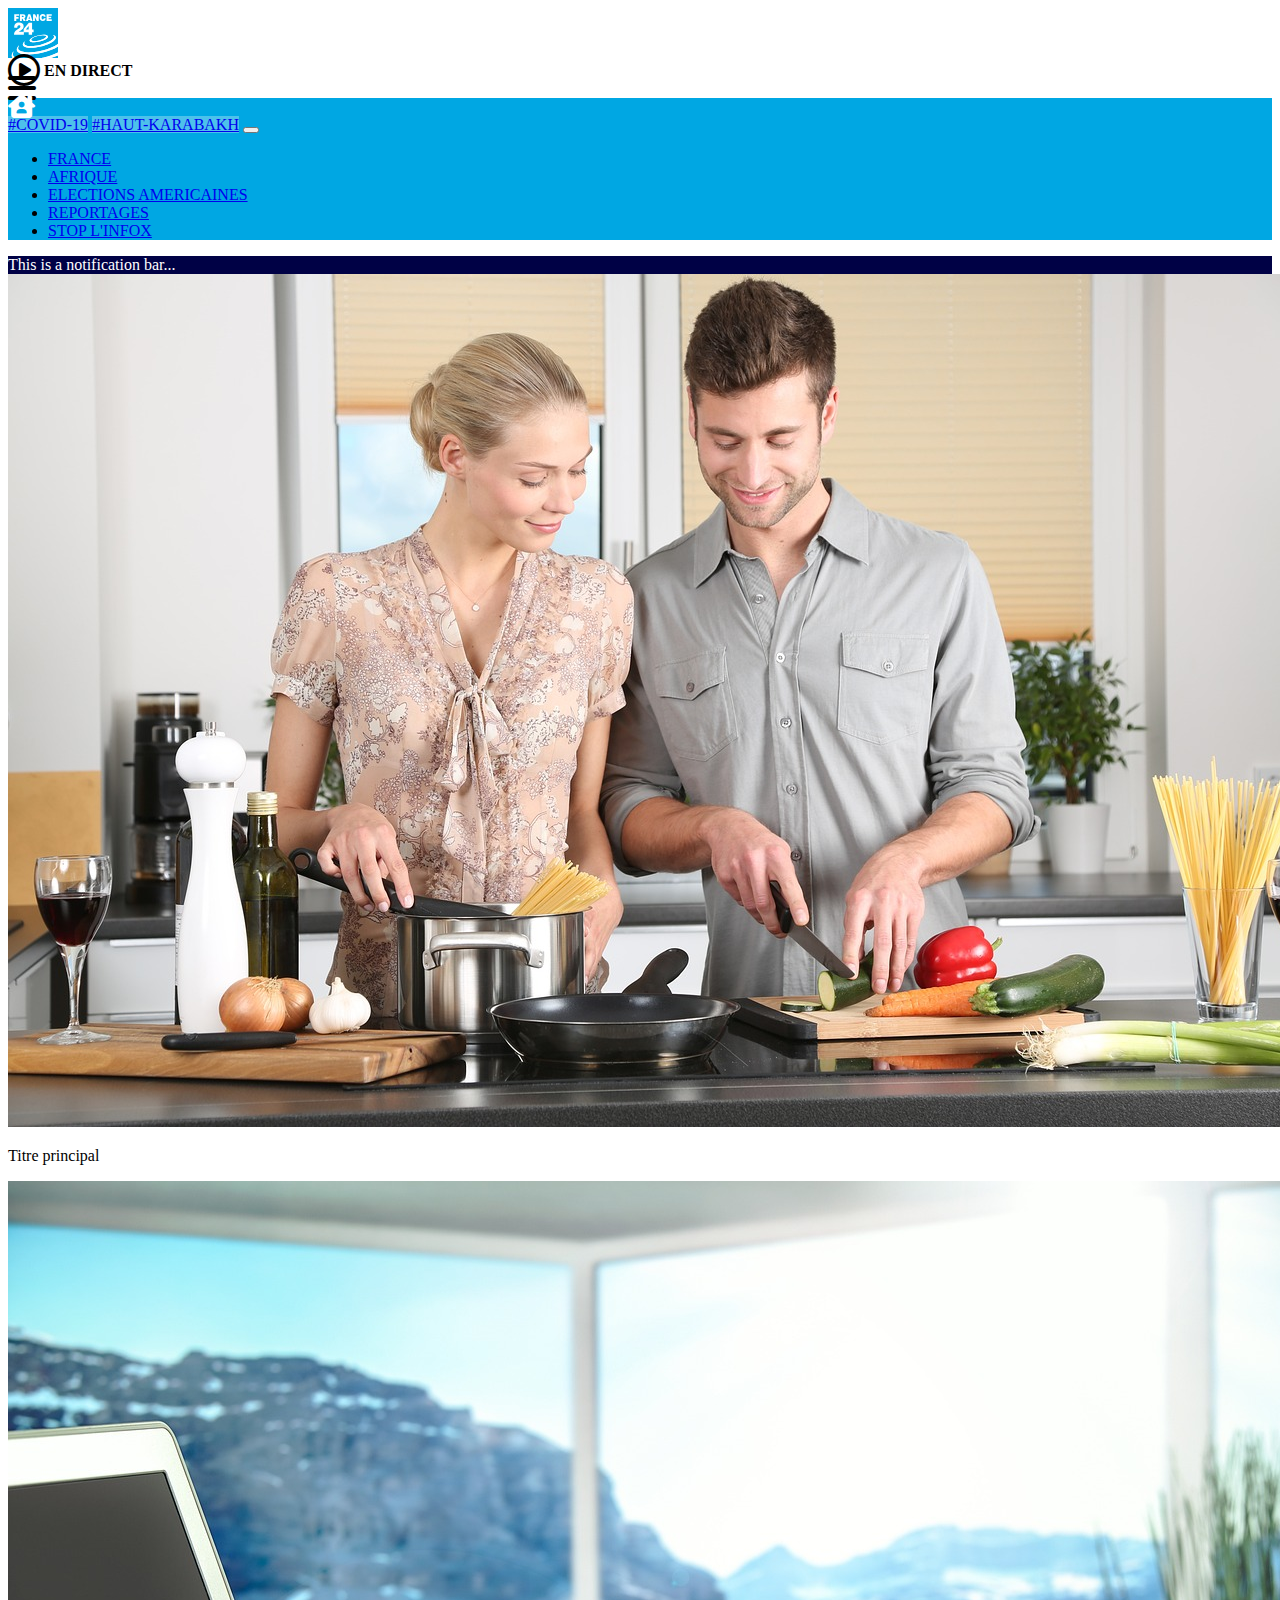
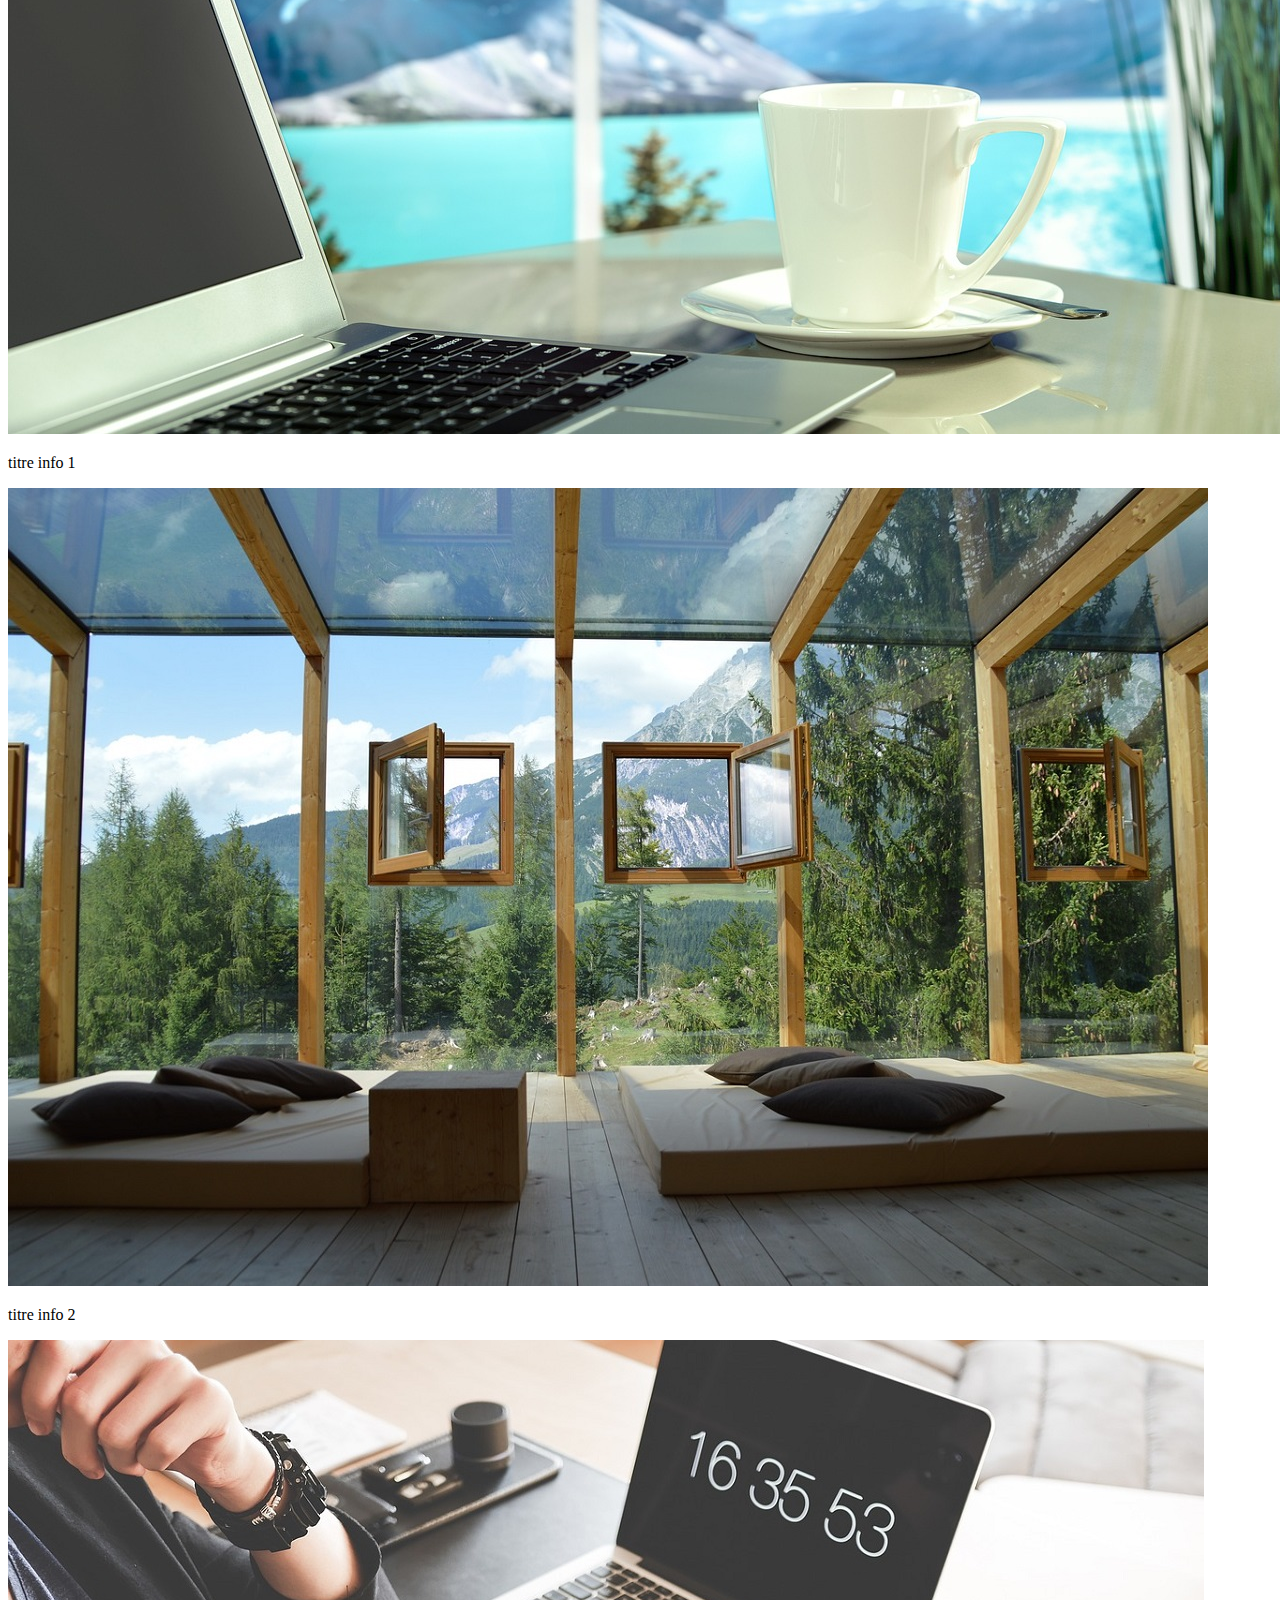
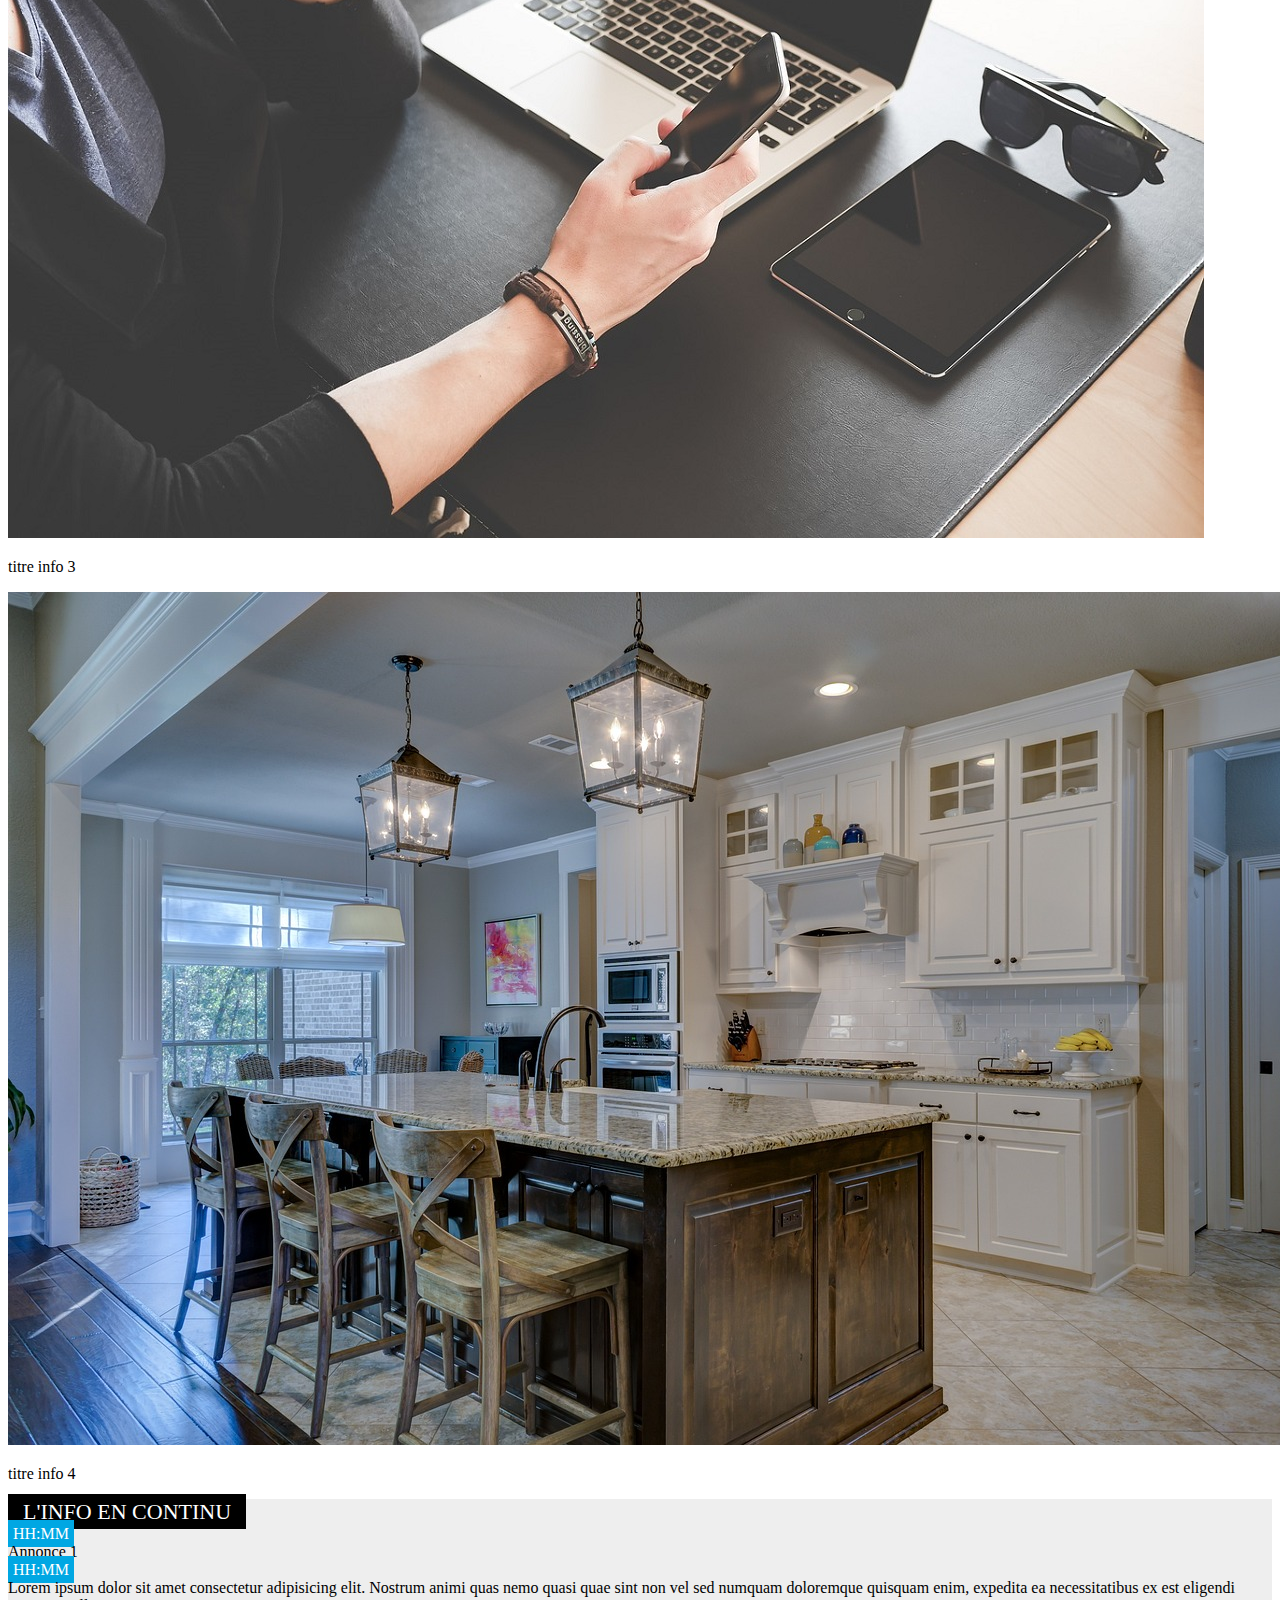
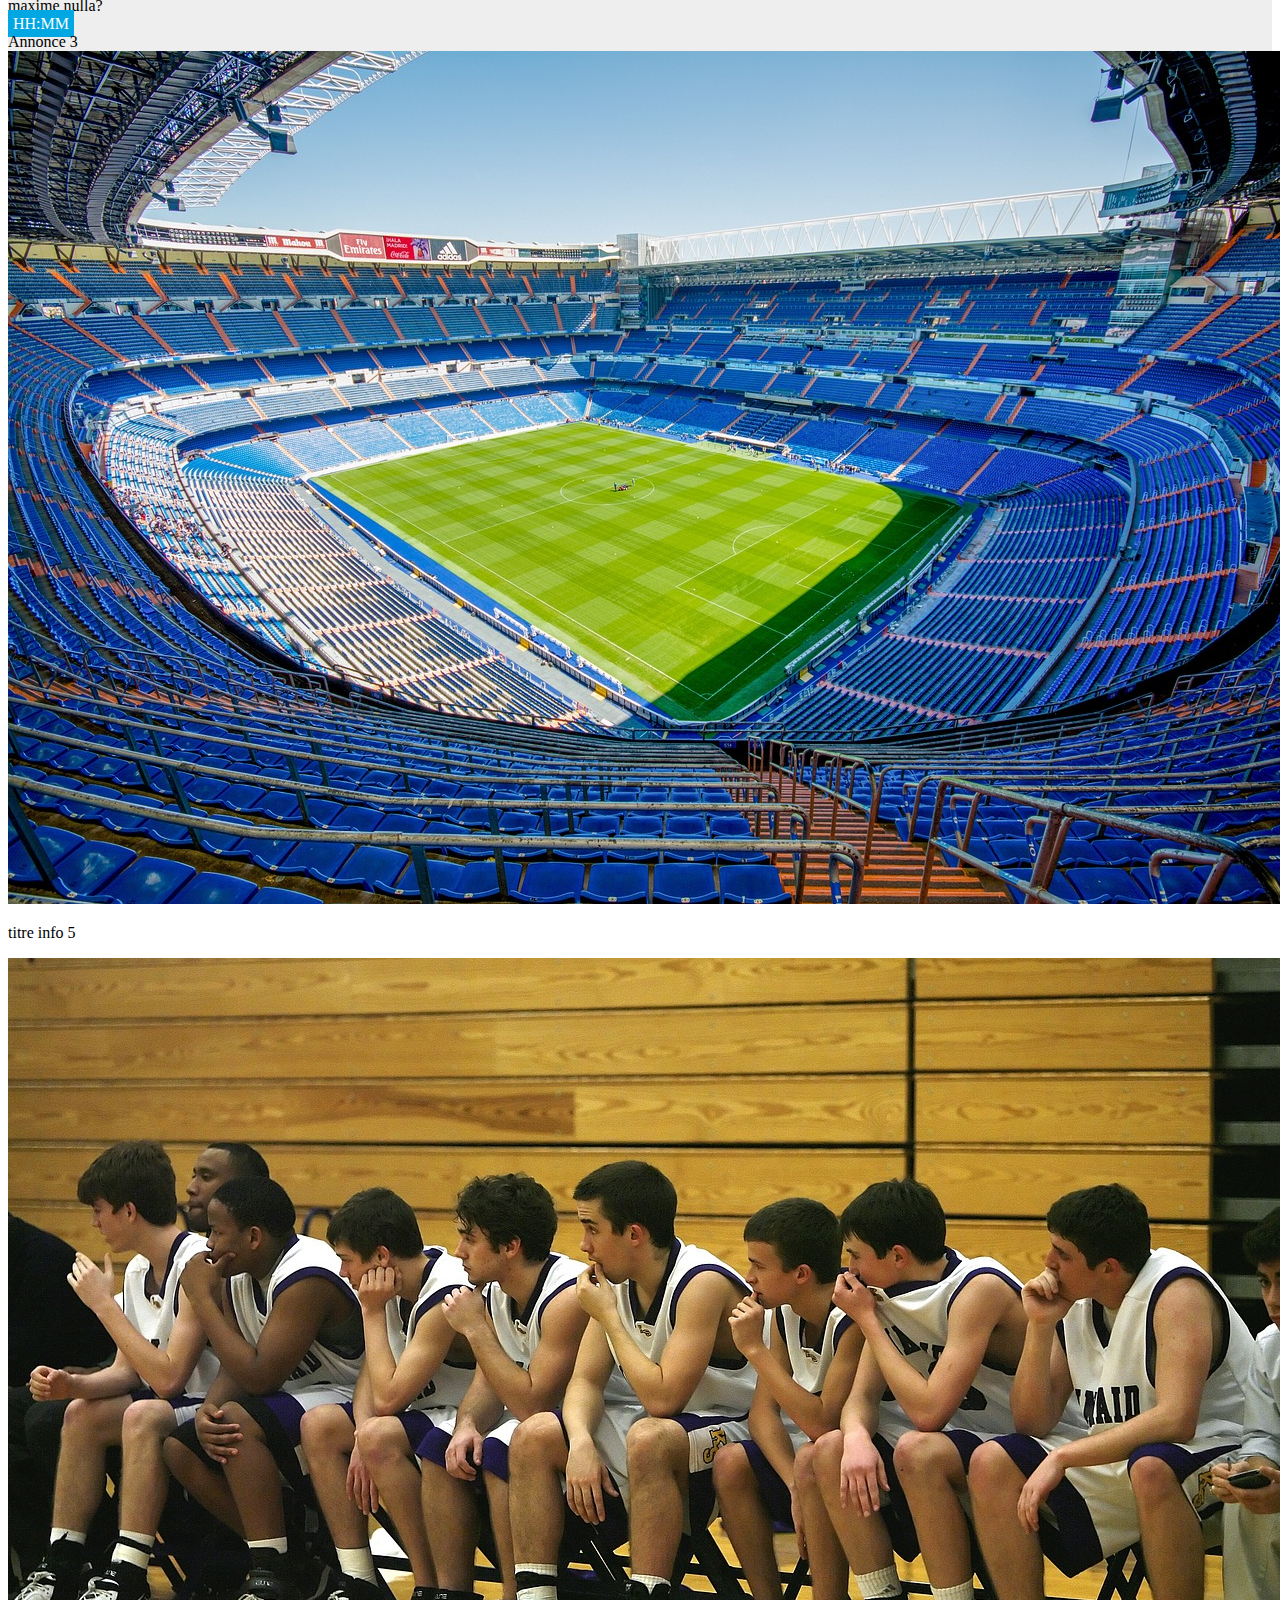
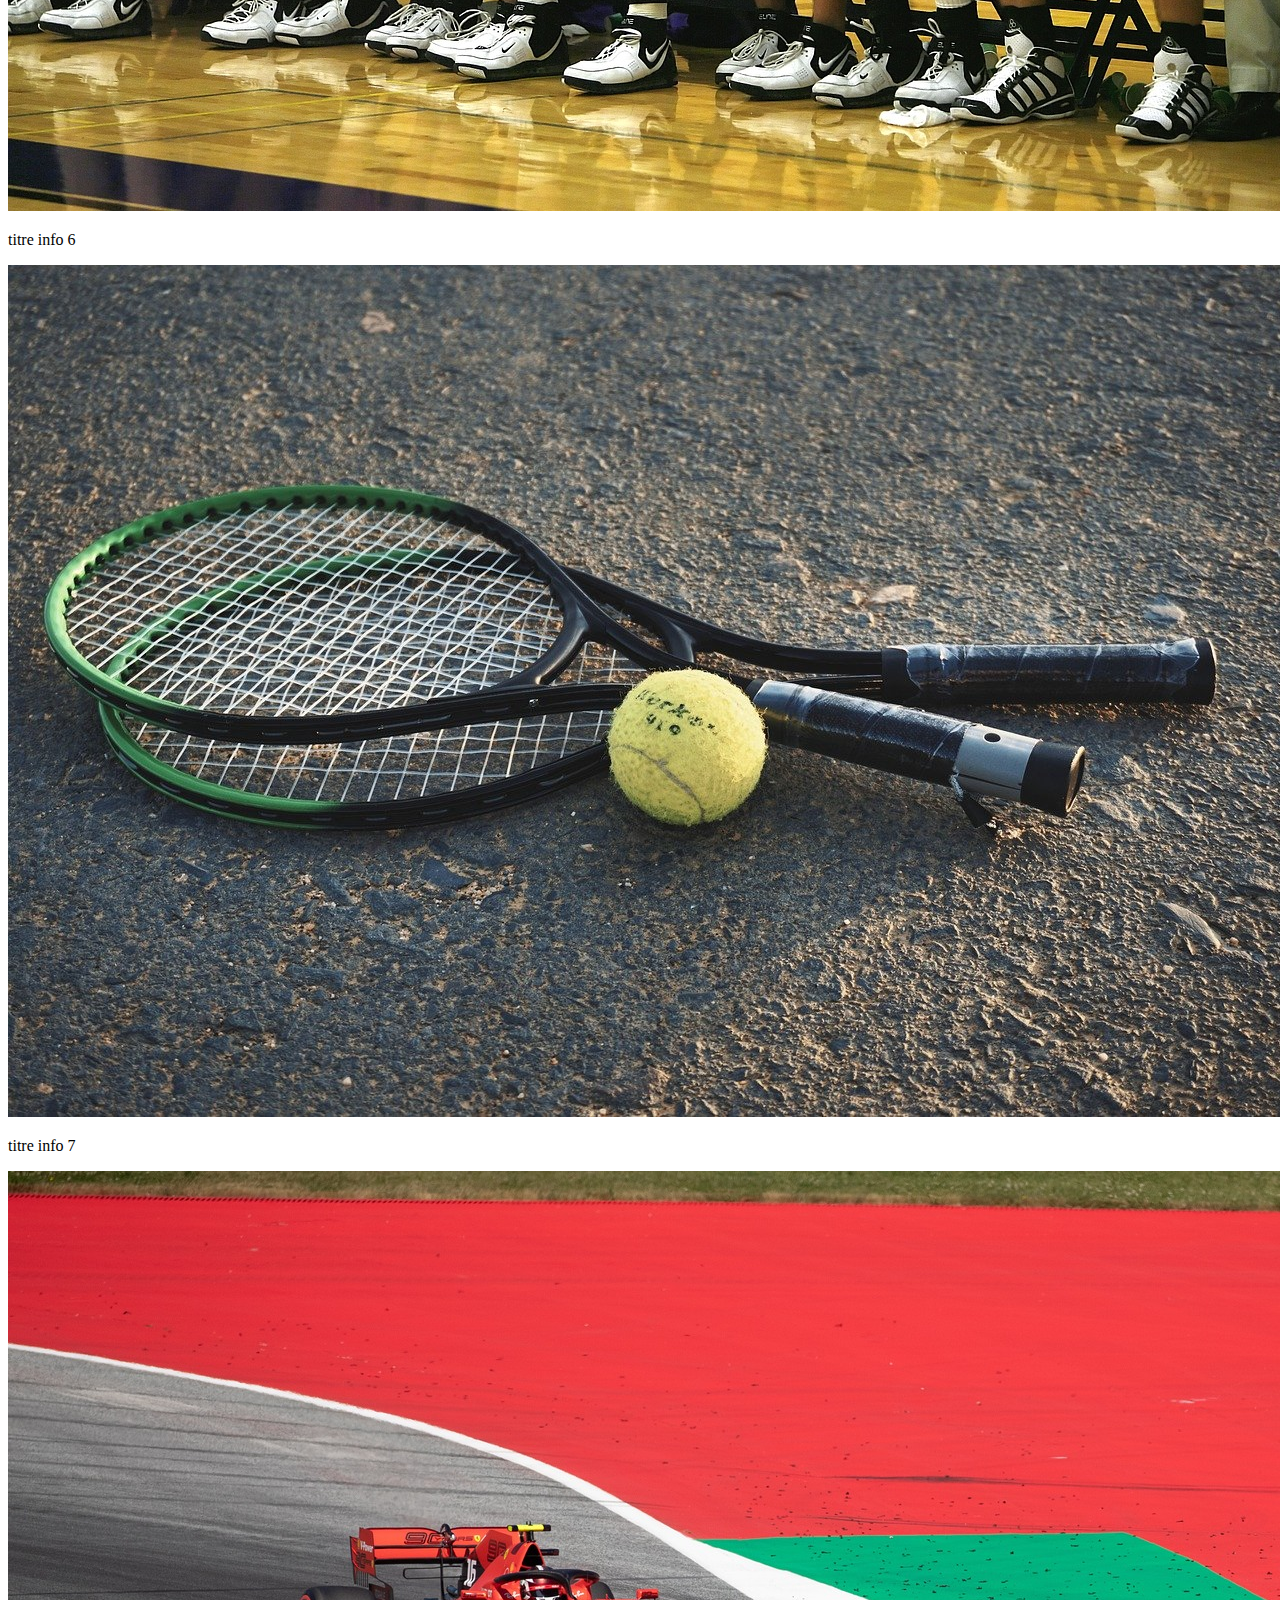
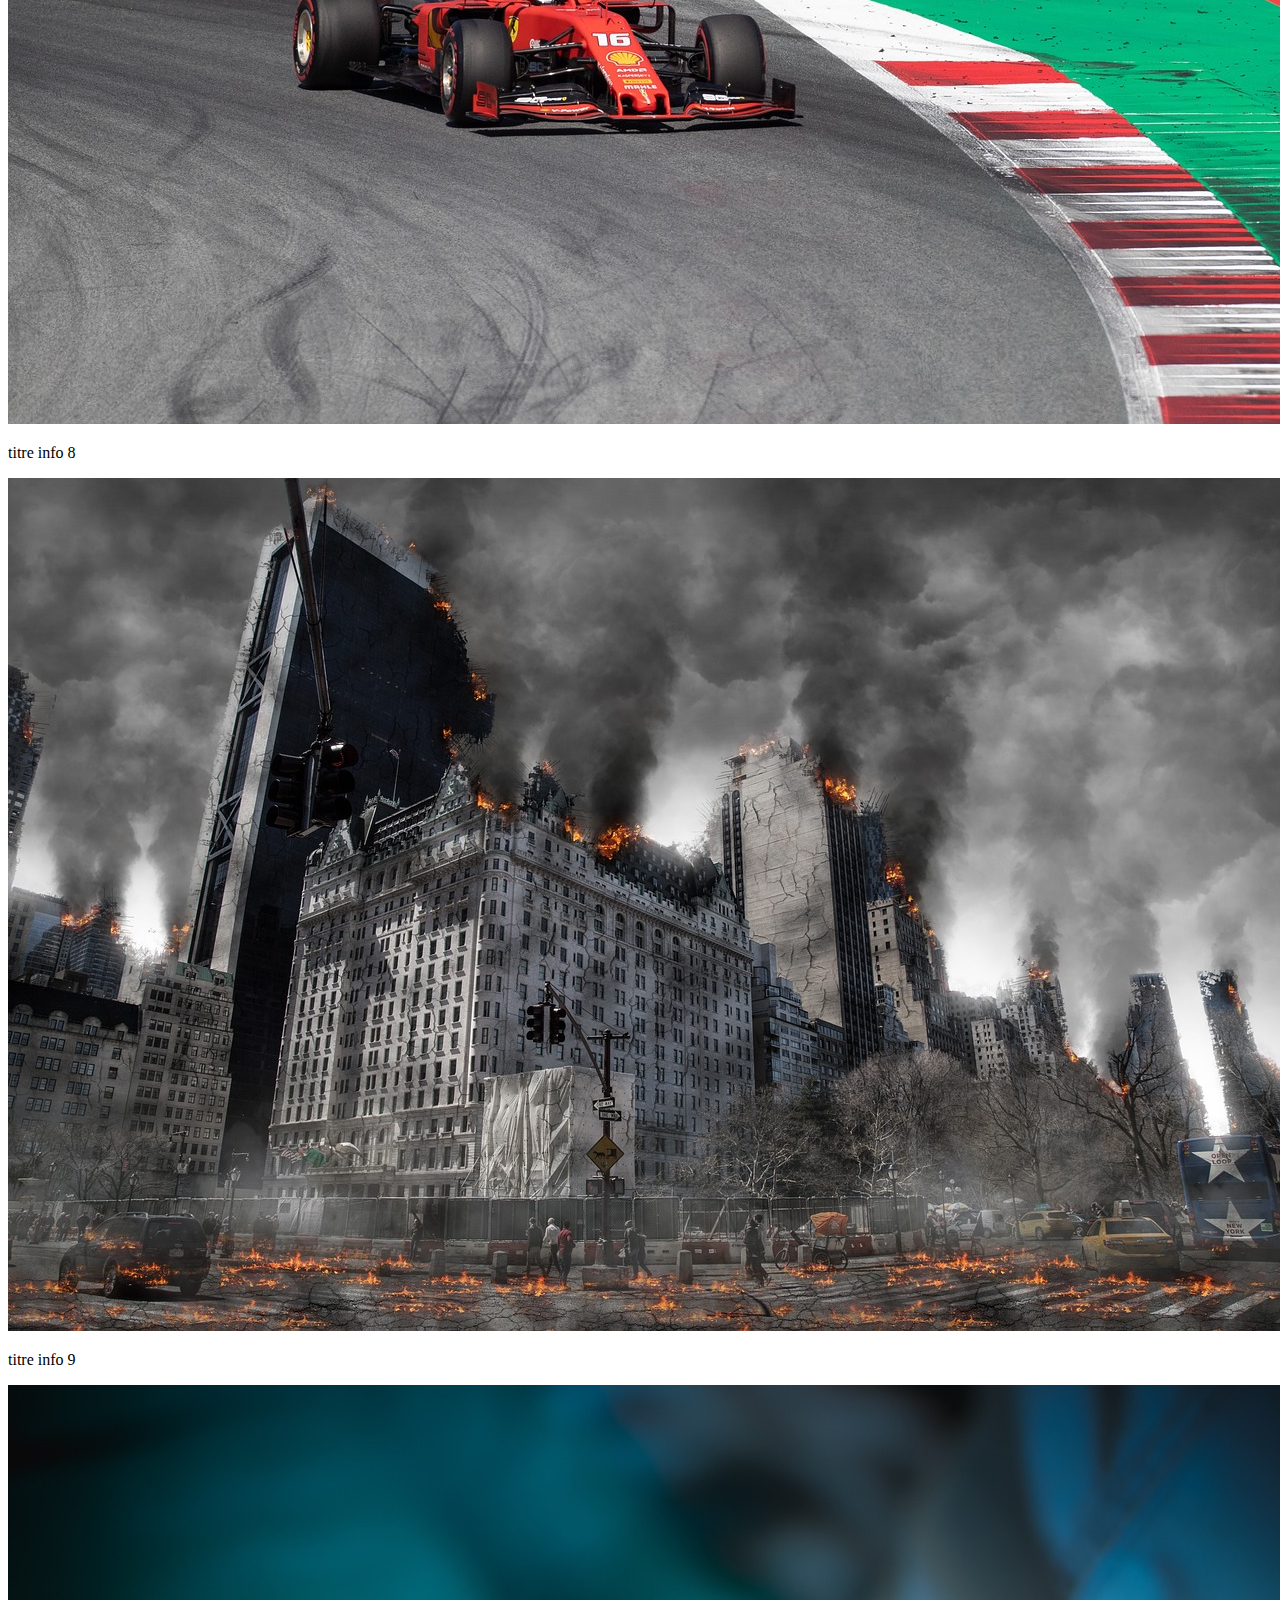
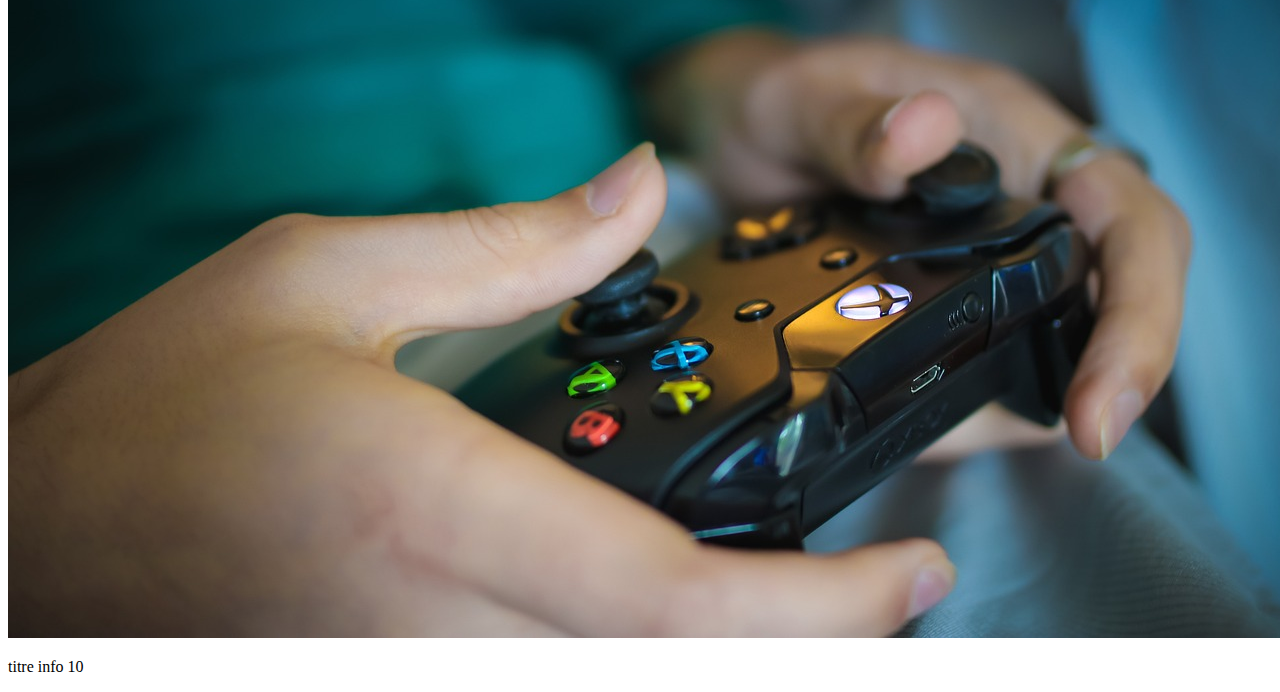
<file: index.html>
<!DOCTYPE html>
<html lang="en">
  <head>
    <meta charset="UTF-8" />
    <meta name="viewport" content="width=device-width, initial-scale=1.0" />
    <link
      href="https://cdn.jsdelivr.net/npm/bootstrap@5.0.2/dist/css/bootstrap.min.css"
      rel="stylesheet"
      integrity="sha384-EVSTQN3/azprG1Anm3QDgpJLIm9Nao0Yz1ztcQTwFspd3yD65VohhpuuCOmLASjC"
      crossorigin="anonymous"
    />
    <link rel="stylesheet" href="css/all.min.css" />
    <link rel="stylesheet" href="css/styles.css" />
    <!-- <script src="https://kit.fontawesome.com/bcfa7a8368.js" crossorigin="anonymous"></script> -->
    <title>FRANCE 24 CLONE</title>
  </head>

  <body>
    <!-- Container -->

    <div class="container-fluid sticky-top p-0 bg-white">
      <div class="container pt-2 pb-2">
        <div class="row position-relative">
          <div class="col-4">
            <img height="50px" src="images/Logo_FRANCE24.svg" alt="" />
          </div>
          <!-- <div class="col-4 border">
                <i class="fa-regular fa-circle-play fa-2xl position-absolute top-50" style="margin-left: 70px;"></i>
                <span class="position-absolute start-50" style="margin-top: 10px;"><strong>EN DIRECT</strong></span>
            </div> -->
          <div class="col-4 text-center my-auto">
            <i class="fa-regular fa-circle-play fa-2xl"></i>
            <b>EN DIRECT</b>
          </div>
          <div class="col-4 text-end my-auto">
            <i class="fa-solid fa-bars fa-2xl"></i>
          </div>
        </div>
      </div>

      <nav
        class="navbar navbar-expand-lg navbar-light"
        style="background-color: #00a7e3"
      >
        <div style="height: auto" class="container">
          <div class="col-4 text-start my-auto mr-2" style="width: auto">
            <i
              class="fa-solid fa-house-chimney-user fa-xl"
              style="color: #ffffff"
            ></i>
          </div>
          <span
            ><a
              style="background: rgb(255, 255, 255, 0.3)"
              class="btn btn-sm text-white text-start ms-4 px-0 py-0"
              href="#"
              >#COVID-19</a
            ></span
          >
          <span
            ><a
              style="background: rgb(255, 255, 255, 0.3)"
              class="btn btn-sm text-white px-0 ms-2 py-0"
              href="#"
              >#HAUT-KARABAKH</a
            ></span
          >
          <button
            class="navbar-toggler"
            type="button"
            data-bs-toggle="collapse"
            data-bs-target="#navbarNav"
            aria-controls="navbarNav"
            aria-expanded="false"
            aria-label="Toggle navigation"
          >
            <span class="navbar-toggler-icon"></span>
          </button>
          <div class="collapse navbar-collapse" id="navbarNav">
            <ul class="navbar-nav">
              <li class="nav-item">
                <a
                  class="nav-link active text-white"
                  aria-current="page"
                  href="#"
                  >FRANCE</a
                >
              </li>
              <li class="nav-item">
                <a class="nav-link text-white" href="#">AFRIQUE</a>
              </li>
              <li class="nav-item">
                <a class="nav-link text-white" href="#"
                  >ELECTIONS AMERICAINES</a
                >
              </li>
              <li class="nav-item">
                <a class="nav-link text-white" href="#">REPORTAGES</a>
              </li>
              <li class="nav-item">
                <a class="nav-link text-white" href="#">STOP L'INFOX</a>
              </li>
            </ul>
          </div>
        </div>
      </nav>
    </div>
    <div class="container-fluid notification-bar mb-4">
      <div class="container">
        <span>This is a notification bar...</span>
      </div>
    </div>

    <div class="container-lg">
      <div class="row">
        <div class="col-lg-8">
          <div class="row">
            <div class="col-12">
              <img
                class="article-image w-100"
                src="images/article-image.jpg"
                alt=""
              />
              <p class="h2 mt-1 mb-3">Titre principal</p>
            </div>
            <div class="col-12">
              <div class="row">
                <div class="col-sm-6">
                  <img
                    class="article-image w-100"
                    src="images/article-1.jpg"
                    alt=""
                  />
                  <p class="h6 mt-1 mb-3">titre info 1</p>
                </div>
                <div class="col-sm-6">
                  <img
                    class="article-image w-100"
                    src="images/article-2.jpg"
                    alt=""
                  />
                  <p class="h6 mt-1 mb-3">titre info 2</p>
                </div>
                <div class="col-sm-6">
                  <img
                    class="article-image w-100"
                    src="images/article-3.jpg"
                    alt=""
                  />
                  <p class="h6 mt-1 mb-3">titre info 3</p>
                </div>
                <div class="col-sm-6">
                  <img
                    class="article-image w-100"
                    src="images/article-4.jpg"
                    alt=""
                  />
                  <p class="h6 mt-1 mb-3">titre info 4</p>
                </div>
              </div>
            </div>
          </div>
        </div>
        <div class="col-lg-4">
          <div class="row info-continu">
            <div class="col-12 text-center mb-4 mt-4">
              <span class="info-continu-titre"> L'INFO EN CONTINU </span>
            </div>
            <div class="col-lg-12 col-md-4 mb-3">
              <div class="row">
                <div class="col-3">
                  <span class="info-hour">HH:MM</span>
                </div>
                <div class="col-9 text-start h6">Annonce 1</div>
              </div>
            </div>

            <div class="col-lg-12 col-md-4 mb-3">
              <div class="row">
                <div class="col-3">
                  <span class="info-hour">HH:MM</span>
                </div>
                <div class="col-9 text-start h6">
                  Lorem ipsum dolor sit amet consectetur adipisicing elit.
                  Nostrum animi quas nemo quasi quae sint non vel sed numquam
                  doloremque quisquam enim, expedita ea necessitatibus ex est
                  eligendi maxime nulla?
                </div>
              </div>
            </div>

            <div class="col-lg-12 col-md-4 mb-3">
              <div class="row">
                <div class="col-3">
                  <span class="info-hour">HH:MM</span>
                </div>
                <div class="col-9 text-start h6">Annonce 3</div>
              </div>
            </div>
          </div>
        </div>
        <!-- <div class="col-lg-4 border mb-2">
          <div class="row">
            <div class="col-lg-12">
              <p class="text-center mt-3">
                <span class="h3 w-100 bg-dark p-2 mt-0 text-light">L'INFO EN CONTINU</span
                >
              </p>
            </div>
            <div class="col-lg-12 mb-3">
              <div class="row">
                <div class="card-info col-lg-12 col-sm-4 mt-4">
                  <div class="card-info row">
                    <div class="col-md-3 col-sm-12 d-block ml-4 my-auto">
                      <span class="block_span color-hour py-2 px-1">HH:MM</span>
                    </div>
                    <div class="col-md-9 col-sm-12 my-auto">
                      <span class="block_span my-auto">Annonce 1</span>
                    </div>
                  </div>
                </div>

                <div class="card-info col-lg-12 col-sm-4 mt-4">
                  <div class="card-info row">
                    <div class="col-md-3 col-sm-12 d-block ml-4 my-auto">
                      <span class="block_span color-hour py-2 px-1">HH:MM</span>
                    </div>
                    <div class="col-md-9 col-sm-12 my-auto">
                      <span class="block_span my-auto">Annonce 1</span>
                    </div>
                  </div>
                </div>
                <div class="card-info col-lg-12 col-sm-4 mt-4">
                  <div class="card-info row">
                    <div class="col-md-3 col-sm-12 d-block ml-4 my-auto">
                      <span class="block_span color-hour py-2 px-1">HH:MM</span>
                    </div>
                    <div class="col-md-9 col-sm-12 my-auto">
                      <span class="block_span my-auto">Annonce 1</span>
                    </div>
                  </div>
                </div>
              </div>
            </div>
          </div>
        </div> -->
      </div>
    </div>

    <div class="container-lg mt-1">
      <div class="row">
        <div class="col-sm-6 col-md-4">
          <img class="article-image w-100" src="images/article-5.jpg" alt="" />
          <p class="h6 mt-1 mb-3">titre info 5</p>
        </div>
        <div class="col-sm-6 col-md-4">
          <img class="article-image w-100" src="images/article-6.jpg" alt="" />
          <p class="h6 mt-1 mb-3">titre info 6</p>
        </div>
        <div class="col-sm-6 col-md-4">
          <img class="article-image w-100" src="images/article-7.jpg" alt="" />
          <p class="h6 mt-1 mb-3">titre info 7</p>
        </div>
        <div class="col-sm-6 col-md-4">
          <img class="article-image w-100" src="images/article-8.jpg" alt="" />
          <p class="h6 mt-1 mb-3">titre info 8</p>
        </div>
        <div class="col-sm-6 col-md-4">
          <img class="article-image w-100" src="images/article-9.jpg" alt="" />
          <p class="h6 mt-1 mb-3">titre info 9</p>
        </div>
        <div class="col-sm-6 col-md-4">
          <img class="article-image w-100" src="images/article-10.jpg" alt="" />
          <p class="h6 mt-1 mb-3">titre info 10</p>
        </div>
      </div>
    </div>

    <!-- JS -->
    <script
      src="https://cdn.jsdelivr.net/npm/bootstrap@5.0.2/dist/js/bootstrap.bundle.min.js"
      integrity="sha384-MrcW6ZMFYlzcLA8Nl+NtUVF0sA7MsXsP1UyJoMp4YLEuNSfAP+JcXn/tWtIaxVXM"
      crossorigin="anonymous"
    ></script>
  </body>
</html>
</file>
<file: css/styles.css>
.awesome_head {
    height: 30px;
    border: 1px solid black;
}

.notification-bar{
    background-color: #000145;
    color: white;
}

.color-hour {
    background-color: #00a7e3;
    color: white;
}

.card-info {
    height: 40px;
}

.taille {
    height: 100%;
}

.vue_border {
    border: 1px solid brown;
    border-radius: 50%;
}

.block_span {
    display: inline-block;
}

.info-continu-titre {
    background-color: black;
    color: white;
    padding: 5px 15px;
    font-size: 22px;
    width: auto;
}

.info-continu {
    width: 100%;
    background-color: #EEEEEE;
    margin-left: 0;
}

.info-hour {
    background-color: #00a7e3;
    color: white;
    padding: 5px;
}
</file>
